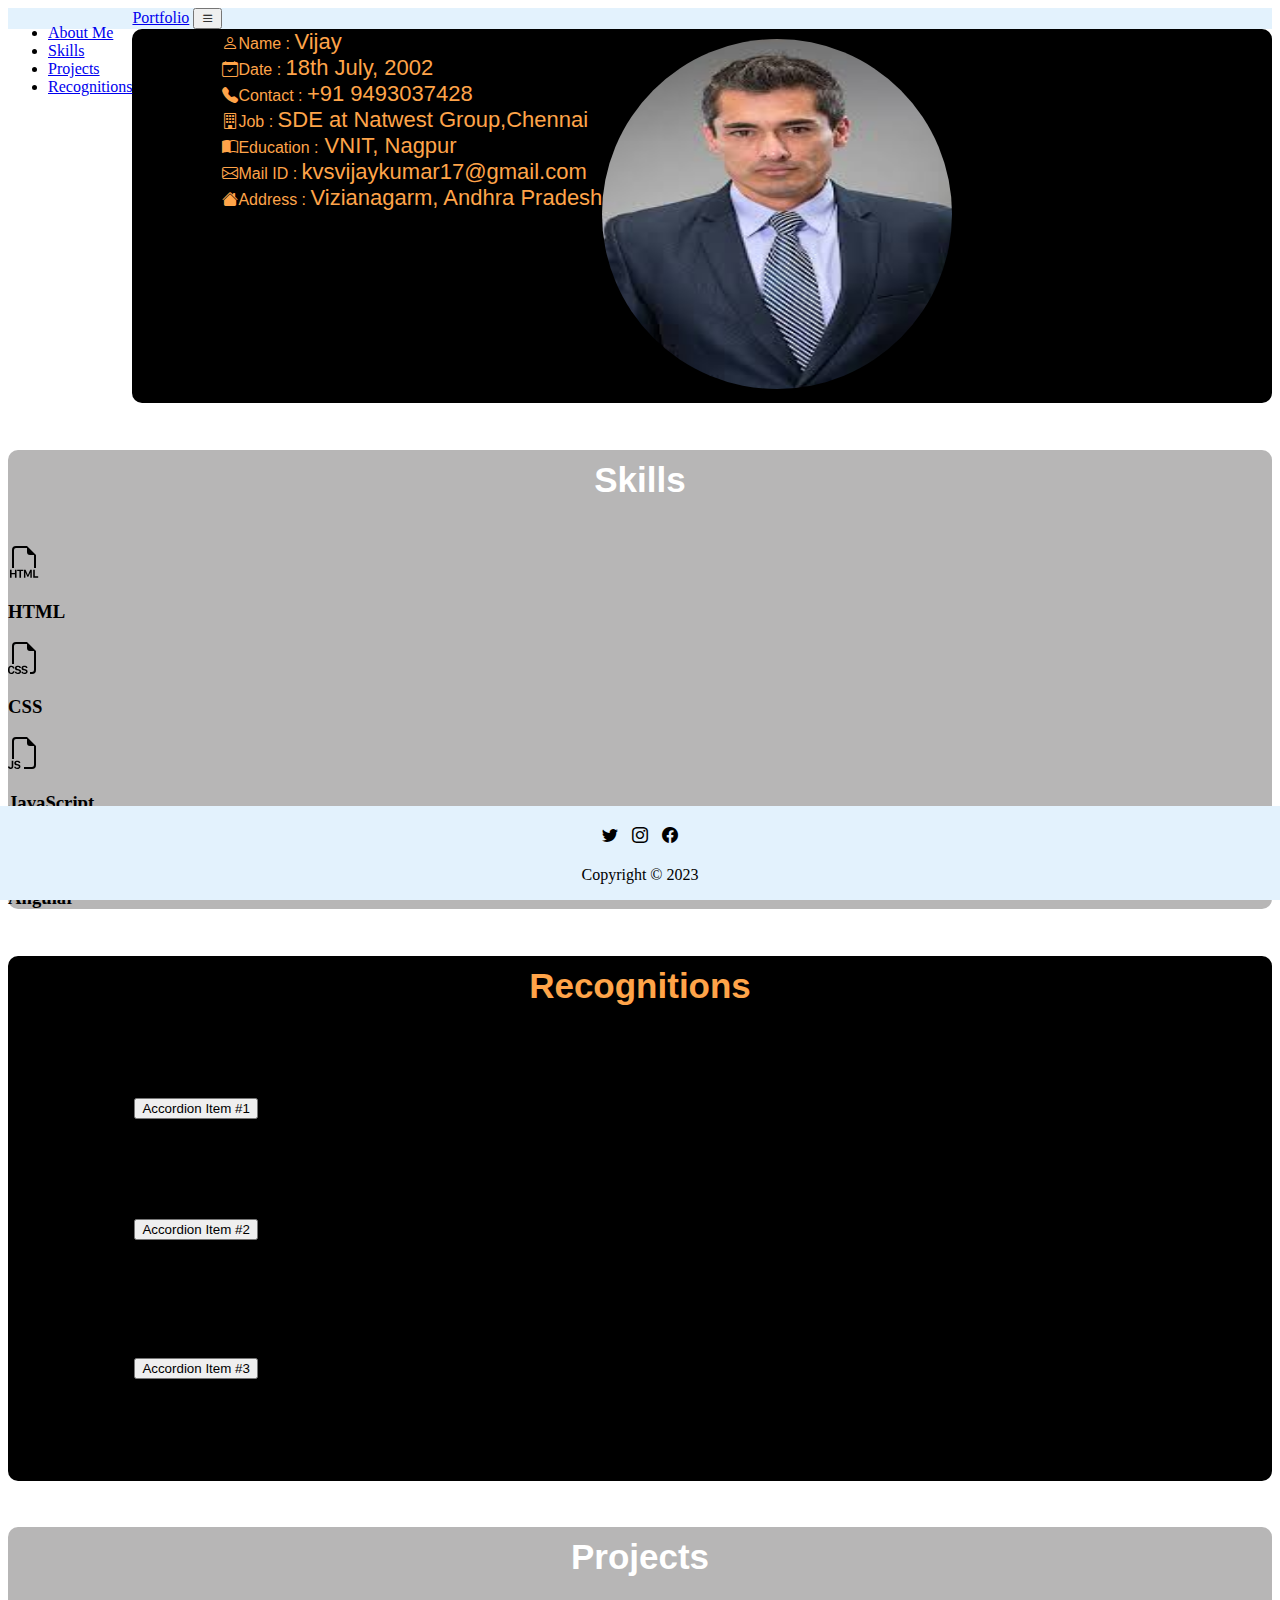
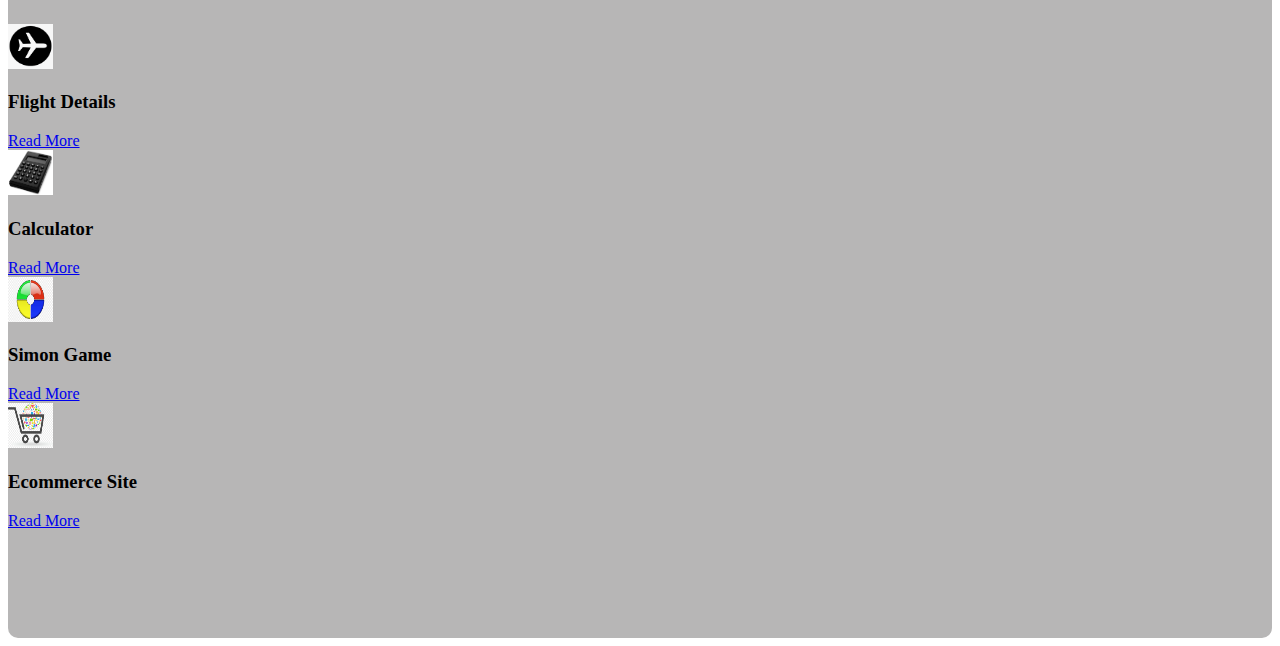
<file: index.html>
<!DOCTYPE html>
<html lang="en">
  <head>
    <meta charset="UTF-8" />
    <meta http-equiv="X-UA-Compatible" content="IE=edge" />
    <meta name="viewport" content="width=device-width, initial-scale=1.0" />
    <link
      href="https://cdn.jsdelivr.net/npm/bootstrap@5.0.1/dist/css/bootstrap.min.css"
      rel="stylesheet"
      integrity="sha384-+0n0xVW2eSR5OomGNYDnhzAbDsOXxcvSN1TPprVMTNDbiYZCxYbOOl7+AMvyTG2x"
      crossorigin="anonymous"
    />
    <link
      rel="stylesheet"
      href="https://cdn.jsdelivr.net/npm/bootstrap-icons@1.3.0/font/bootstrap-icons.css"
    />

    <link rel="stylesheet" href="styles.css" />
    <title>My Portfolio</title>
  </head>
  <body>
    <header>
    <nav class="navbar navbar-expand-lg bg-body-tertiary fixed-tops sticky-top" style = "background-color: #e3f2fd;">
        <div class="container" style="font-family: Georgia, 'Times New Roman', Times, serif;">
          <a class="navbar-brand" href="#">Portfolio</a>
          <button
          class="navbar-toggler"
          type="button"
          data-bs-toggle="collapse"
          data-bs-target="#navmenu"
          >
            <span class="navbar-toggler-icon"><i class="bi bi-list"></i></span>
          </button>
          <div style="float:left;">
          <div class="collapse navbar-collapse" id="navmenu">
            <ul class="navbar-nav me-auto">
              <li class="nav-item" >
                <a class="nav-link active" aria-current="page" href="#about">About Me</a>
              </li>
              <li class="nav-item" >
                <a class="nav-link" href="#skills">Skills</a>
              </li>
              <li class="nav-item" >
                <a class="nav-link" href="#projects">Projects</a>
              </li>
              <li class="nav-item" >
                <a class="nav-link" href="#recog">Recognitions</a>
              </li>
            </ul>
            </div>
          <!-- </div> -->
        </div>
      </nav>
    </header>
    <section id="about" class="about">
        <div class="container">
            <label><i class="bi bi-person"></i>Name : <span>Vijay</span></label>
            <br>
            <label><i class="bi bi-calendar-check"></i>Date : <span>18th July, 2002</span></label>
            <br>
            <label><i class="bi bi-telephone-fill"></i>Contact : <span>+91 9493037428</span></label>
            <br>
            <label><i class="bi bi-building"></i>Job : <span>SDE at Natwest Group,Chennai</span></label>
            <br>
            <label><i class="bi bi-book-half"></i>Education :<span> VNIT, Nagpur</span></label>
            <br>
            <label><i class="bi bi-envelope"></i></i>Mail ID : <span>kvsvijaykumar17@gmail.com</span></label>
            <br>
            <label><i class="bi bi-house-fill"></i>Address : <span>Vizianagarm, Andhra Pradesh</span></label>
          </div>
          <div class="image-container">
            <img src="img7.jpg" alt="Profile Image" class="profile-image">
          </div>
    </section>
    <section id="skills" class="skills">
        <div>
            <h4>Skills</h4>
        </div>
        <section class="p-5">
            <div class="container">
              <div class="row text-center g-4">
                <div class="col-md">
                  <div class="card bg-dark text-light">
                    <div class="card-body text-center">
                      <div class="h1 mb-3">
                        <svg xmlns="http://www.w3.org/2000/svg" width="32" height="32" fill="currentColor" class="bi bi-filetype-html" viewBox="0 0 16 16">
                          <path fill-rule="evenodd" d="M14 4.5V11h-1V4.5h-2A1.5 1.5 0 0 1 9.5 3V1H4a1 1 0 0 0-1 1v9H2V2a2 2 0 0 1 2-2h5.5L14 4.5Zm-9.736 7.35v3.999h-.791v-1.714H1.79v1.714H1V11.85h.791v1.626h1.682V11.85h.79Zm2.251.662v3.337h-.794v-3.337H4.588v-.662h3.064v.662H6.515Zm2.176 3.337v-2.66h.038l.952 2.159h.516l.946-2.16h.038v2.661h.715V11.85h-.8l-1.14 2.596H9.93L8.79 11.85h-.805v3.999h.706Zm4.71-.674h1.696v.674H12.61V11.85h.79v3.325Z"/>
                        </svg>
                      </div>
                      <h3 class="card-title mb-3">HTML</h3>
                    </div>
                  </div>
                </div>
                <div class="col-md">
                  <div class="card bg-secondary text-light">
                    <div class="card-body text-center">
                      <div class="h1 mb-3">
                        <svg xmlns="http://www.w3.org/2000/svg" width="32" height="32" fill="currentColor" class="bi bi-filetype-css" viewBox="0 0 16 16">
                          <path fill-rule="evenodd" d="M14 4.5V14a2 2 0 0 1-2 2h-1v-1h1a1 1 0 0 0 1-1V4.5h-2A1.5 1.5 0 0 1 9.5 3V1H4a1 1 0 0 0-1 1v9H2V2a2 2 0 0 1 2-2h5.5L14 4.5ZM3.397 14.841a1.13 1.13 0 0 0 .401.823c.13.108.289.192.478.252.19.061.411.091.665.091.338 0 .624-.053.859-.158.236-.105.416-.252.539-.44.125-.189.187-.408.187-.656 0-.224-.045-.41-.134-.56a1.001 1.001 0 0 0-.375-.357 2.027 2.027 0 0 0-.566-.21l-.621-.144a.97.97 0 0 1-.404-.176.37.37 0 0 1-.144-.299c0-.156.062-.284.185-.384.125-.101.296-.152.512-.152.143 0 .266.023.37.068a.624.624 0 0 1 .246.181.56.56 0 0 1 .12.258h.75a1.092 1.092 0 0 0-.2-.566 1.21 1.21 0 0 0-.5-.41 1.813 1.813 0 0 0-.78-.152c-.293 0-.551.05-.776.15-.225.099-.4.24-.527.421-.127.182-.19.395-.19.639 0 .201.04.376.122.524.082.149.2.27.352.367.152.095.332.167.539.213l.618.144c.207.049.361.113.463.193a.387.387 0 0 1 .152.326.505.505 0 0 1-.085.29.559.559 0 0 1-.255.193c-.111.047-.249.07-.413.07-.117 0-.223-.013-.32-.04a.838.838 0 0 1-.248-.115.578.578 0 0 1-.255-.384h-.765ZM.806 13.693c0-.248.034-.46.102-.633a.868.868 0 0 1 .302-.399.814.814 0 0 1 .475-.137c.15 0 .283.032.398.097a.7.7 0 0 1 .272.26.85.85 0 0 1 .12.381h.765v-.072a1.33 1.33 0 0 0-.466-.964 1.441 1.441 0 0 0-.489-.272 1.838 1.838 0 0 0-.606-.097c-.356 0-.66.074-.911.223-.25.148-.44.359-.572.632-.13.274-.196.6-.196.979v.498c0 .379.064.704.193.976.131.271.322.48.572.626.25.145.554.217.914.217.293 0 .554-.055.785-.164.23-.11.414-.26.55-.454a1.27 1.27 0 0 0 .226-.674v-.076h-.764a.799.799 0 0 1-.118.363.7.7 0 0 1-.272.25.874.874 0 0 1-.401.087.845.845 0 0 1-.478-.132.833.833 0 0 1-.299-.392 1.699 1.699 0 0 1-.102-.627v-.495ZM6.78 15.29a1.176 1.176 0 0 1-.111-.449h.764a.578.578 0 0 0 .255.384c.07.049.154.087.25.114.095.028.201.041.319.041.164 0 .301-.023.413-.07a.559.559 0 0 0 .255-.193.507.507 0 0 0 .085-.29.387.387 0 0 0-.153-.326c-.101-.08-.256-.144-.463-.193l-.618-.143a1.72 1.72 0 0 1-.539-.214 1 1 0 0 1-.351-.367 1.068 1.068 0 0 1-.123-.524c0-.244.063-.457.19-.639.127-.181.303-.322.527-.422.225-.1.484-.149.777-.149.304 0 .564.05.779.152.217.102.384.239.5.41.12.17.187.359.2.566h-.75a.56.56 0 0 0-.12-.258.624.624 0 0 0-.246-.181.923.923 0 0 0-.37-.068c-.216 0-.387.05-.512.152a.472.472 0 0 0-.184.384c0 .121.047.22.143.3a.97.97 0 0 0 .404.175l.621.143c.217.05.406.12.566.211.16.09.285.21.375.358.09.148.135.335.135.56 0 .247-.063.466-.188.656a1.216 1.216 0 0 1-.539.439c-.234.105-.52.158-.858.158-.254 0-.476-.03-.665-.09a1.404 1.404 0 0 1-.478-.252 1.13 1.13 0 0 1-.29-.375Z"/>
                        </svg>
                      </div>
                      <h3 class="card-title mb-3">CSS</h3>
                    </div>
                  </div>
                </div>
                <div class="col-md">
                  <div class="card bg-dark text-light">
                    <div class="card-body text-center">
                      <div class="h1 mb-3">
                        <svg xmlns="http://www.w3.org/2000/svg" width="32" height="32" fill="currentColor" class="bi bi-filetype-js" viewBox="0 0 16 16">
                          <path fill-rule="evenodd" d="M14 4.5V14a2 2 0 0 1-2 2H8v-1h4a1 1 0 0 0 1-1V4.5h-2A1.5 1.5 0 0 1 9.5 3V1H4a1 1 0 0 0-1 1v9H2V2a2 2 0 0 1 2-2h5.5L14 4.5ZM3.186 15.29a1.176 1.176 0 0 1-.111-.449h.765a.578.578 0 0 0 .255.384c.07.049.153.087.249.114.095.028.202.041.319.041.164 0 .302-.023.413-.07a.559.559 0 0 0 .255-.193.507.507 0 0 0 .085-.29.387.387 0 0 0-.153-.326c-.101-.08-.255-.144-.462-.193l-.619-.143a1.72 1.72 0 0 1-.539-.214 1.001 1.001 0 0 1-.351-.367 1.068 1.068 0 0 1-.123-.524c0-.244.063-.457.19-.639.127-.181.303-.322.528-.422.224-.1.483-.149.776-.149.305 0 .564.05.78.152.216.102.383.239.5.41.12.17.186.359.2.566h-.75a.56.56 0 0 0-.12-.258.624.624 0 0 0-.247-.181.923.923 0 0 0-.369-.068c-.217 0-.388.05-.513.152a.472.472 0 0 0-.184.384c0 .121.048.22.143.3a.97.97 0 0 0 .405.175l.62.143c.218.05.406.12.566.211.16.09.285.21.375.358.09.148.135.335.135.56 0 .247-.063.466-.188.656a1.216 1.216 0 0 1-.539.439c-.234.105-.52.158-.858.158-.254 0-.476-.03-.665-.09a1.404 1.404 0 0 1-.478-.252 1.13 1.13 0 0 1-.29-.375Zm-3.104-.033A1.32 1.32 0 0 1 0 14.791h.765a.576.576 0 0 0 .073.27.499.499 0 0 0 .454.246c.19 0 .33-.055.422-.164.092-.11.138-.265.138-.466v-2.745h.79v2.725c0 .44-.119.774-.357 1.005-.236.23-.564.345-.984.345a1.59 1.59 0 0 1-.569-.094 1.145 1.145 0 0 1-.407-.266 1.14 1.14 0 0 1-.243-.39Z"/>
                        </svg>
                      </div>
                      <h3 class="card-title mb-3">JavaScript</h3>
                    </div>
                  </div>
                </div>
                <div class="col-md">
                    <div class="card bg-secondary text-light">
                      <div class="card-body text-center">
                        <div class="h1 mb-3">
                            <svg xmlns="http://www.w3.org/2000/svg" width="32" height="32" fill="currentColor" class="bi bi-diagram-2-fill" viewBox="0 0 16 16">
                                <path fill-rule="evenodd" d="M6 3.5A1.5 1.5 0 0 1 7.5 2h1A1.5 1.5 0 0 1 10 3.5v1A1.5 1.5 0 0 1 8.5 6v1H11a.5.5 0 0 1 .5.5v1a.5.5 0 0 1-1 0V8h-5v.5a.5.5 0 0 1-1 0v-1A.5.5 0 0 1 5 7h2.5V6A1.5 1.5 0 0 1 6 4.5v-1zm-3 8A1.5 1.5 0 0 1 4.5 10h1A1.5 1.5 0 0 1 7 11.5v1A1.5 1.5 0 0 1 5.5 14h-1A1.5 1.5 0 0 1 3 12.5v-1zm6 0a1.5 1.5 0 0 1 1.5-1.5h1a1.5 1.5 0 0 1 1.5 1.5v1a1.5 1.5 0 0 1-1.5 1.5h-1A1.5 1.5 0 0 1 9 12.5v-1z"/>
                              </svg>
                        </div>
                        <h3 class="card-title mb-3">Angular</h3>
                      </div>
                    </div>
                  </div>
                </div>
              </div>
            </div>
          </section>
          </div>
    </section>

    <section id="recog" class="reco">
        <div >
            <h4 class="heading4">Recognitions</h4>
        </div>
        
        <div class="acc">
        <div class="accordion" id="accordionExample">
            <div class="accordion-item">
              <h2 class="accordion-header">
                <button class="accordion-button" type="button" data-bs-toggle="collapse" data-bs-target="#collapseOne" aria-expanded="true" aria-controls="collapseOne">
                  Accordion Item #1
                </button>
              </h2>
              <div id="collapseOne" class="accordion-collapse collapse show" data-bs-parent="#accordionExample">
                <div class="accordion-body">
                  <strong>This is the first item's accordion body.</strong> It is shown by default, until the collapse plugin adds the appropriate classes that we use to style each element. These classes control the overall appearance, as well as the showing and hiding via CSS transitions. You can modify any of this with custom CSS or overriding our default variables. It's also worth noting that just about any HTML can go within the <code>.accordion-body</code>, though the transition does limit overflow.
                </div>
              </div>
            </div>
            <div class="accordion-item">
              <h2 class="accordion-header">
                <button class="accordion-button collapsed" type="button" data-bs-toggle="collapse" data-bs-target="#collapseTwo" aria-expanded="false" aria-controls="collapseTwo">
                  Accordion Item #2
                </button>
              </h2>
              <div id="collapseTwo" class="accordion-collapse collapse" data-bs-parent="#accordionExample">
                <div class="accordion-body">
                  <strong>This is the second item's accordion body.</strong> It is hidden by default, until the collapse plugin adds the appropriate classes that we use to style each element. These classes control the overall appearance, as well as the showing and hiding via CSS transitions. You can modify any of this with custom CSS or overriding our default variables. It's also worth noting that just about any HTML can go within the <code>.accordion-body</code>, though the transition does limit overflow.
                </div>
              </div>
            </div>
            <div class="accordion-item">
              <h2 class="accordion-header">
                <button class="accordion-button collapsed" type="button" data-bs-toggle="collapse" data-bs-target="#collapseThree" aria-expanded="false" aria-controls="collapseThree">
                  Accordion Item #3
                </button>
              </h2>
              <div id="collapseThree" class="accordion-collapse collapse" data-bs-parent="#accordionExample">
                <div class="accordion-body">
                  <strong>This is the third item's accordion body.</strong> It is hidden by default, until the collapse plugin adds the appropriate classes that we use to style each element. These classes control the overall appearance, as well as the showing and hiding via CSS transitions. You can modify any of this with custom CSS or overriding our default variables. It's also worth noting that just about any HTML can go within the <code>.accordion-body</code>, though the transition does limit overflow.
                </div>
              </div>
            </div>
            </div>
          </div>
    </section>

    <section id="projects" class="proj">
      <div>
        <h4>Projects</h4>
      </div>

      <section class="p-5">
        <div class="container">
          <div class="row text-center g-4">
            <div class="col-md">
              <div class="card bg-dark text-light">
                <div class="card-body text-center">
                  <div class="h1 mb-3">
                    <img src="img3.png" width="45" height="45">
                  </div>
                  <h3 class="card-title mb-3">Flight Details</h3>
                  <a href="https://www.github.com" class="btn btn-primary">Read More</a>
                </div>
              </div>
            </div>
            <div class="col-md">
              <div class="card bg-secondary text-light">
                <div class="card-body text-center">
                  <div class="h1 mb-3">
                    <img src="img5.jpg" width="45" height="45">
                  </div>
                  <h3 class="card-title mb-3">Calculator</h3>
                  <a href="https://www.github.com" class="btn btn-dark">Read More</a>
                </div>
              </div>
            </div>
            <div class="col-md">
              <div class="card bg-dark text-light">
                <div class="card-body text-center">
                  <div class="h1 mb-3">
                    <img src="img4..png" width="45" height="45">
                  </div>
                  <h3 class="card-title mb-3">Simon Game</h3>
                  <a href="https://www.github.com" class="btn btn-primary">Read More</a>
                </div>
              </div>
            </div>
            <div class="col-md">
                <div class="card bg-secondary text-light">
                  <div class="card-body text-center">
                    <div class="h1 mb-3">
                        <img src="img2.jpg" width="45" height="45">
                    </div>
                    <h3 class="card-title mb-3">Ecommerce Site</h3>
                    <a href="https://www.github.com" class="btn btn-dark">Read More</a>
                  </div>
                </div>
              </div>
            </div>
          </div>
        </div>
      </section>



      <br>
      <br>
      <br>
      <br>
      <br>
      <br>
    </section>

    <footer>
        <p class="icons">
            <span>
                <a href="https://www.twitter.com" class="links"><i class="bi bi-twitter" style="padding-right: 10px;"></i></a>
                <a href="https://www.instagram.com" class="links"><i class="bi bi-instagram" style="padding-right : 10px"></i></a>
                <a href="https://www.facebook.com" class="links"><i class="bi bi-facebook"></i></a>
            </span>
        </p>
        <p class="icons">Copyright &copy 2023</p>
    </footer>

    <script
      src="https://cdn.jsdelivr.net/npm/bootstrap@5.0.1/dist/js/bootstrap.bundle.min.js"
      integrity="sha384-gtEjrD/SeCtmISkJkNUaaKMoLD0//ElJ19smozuHV6z3Iehds+3Ulb9Bn9Plx0x4"
      crossorigin="anonymous"
    ></script>
  </body>
</file>
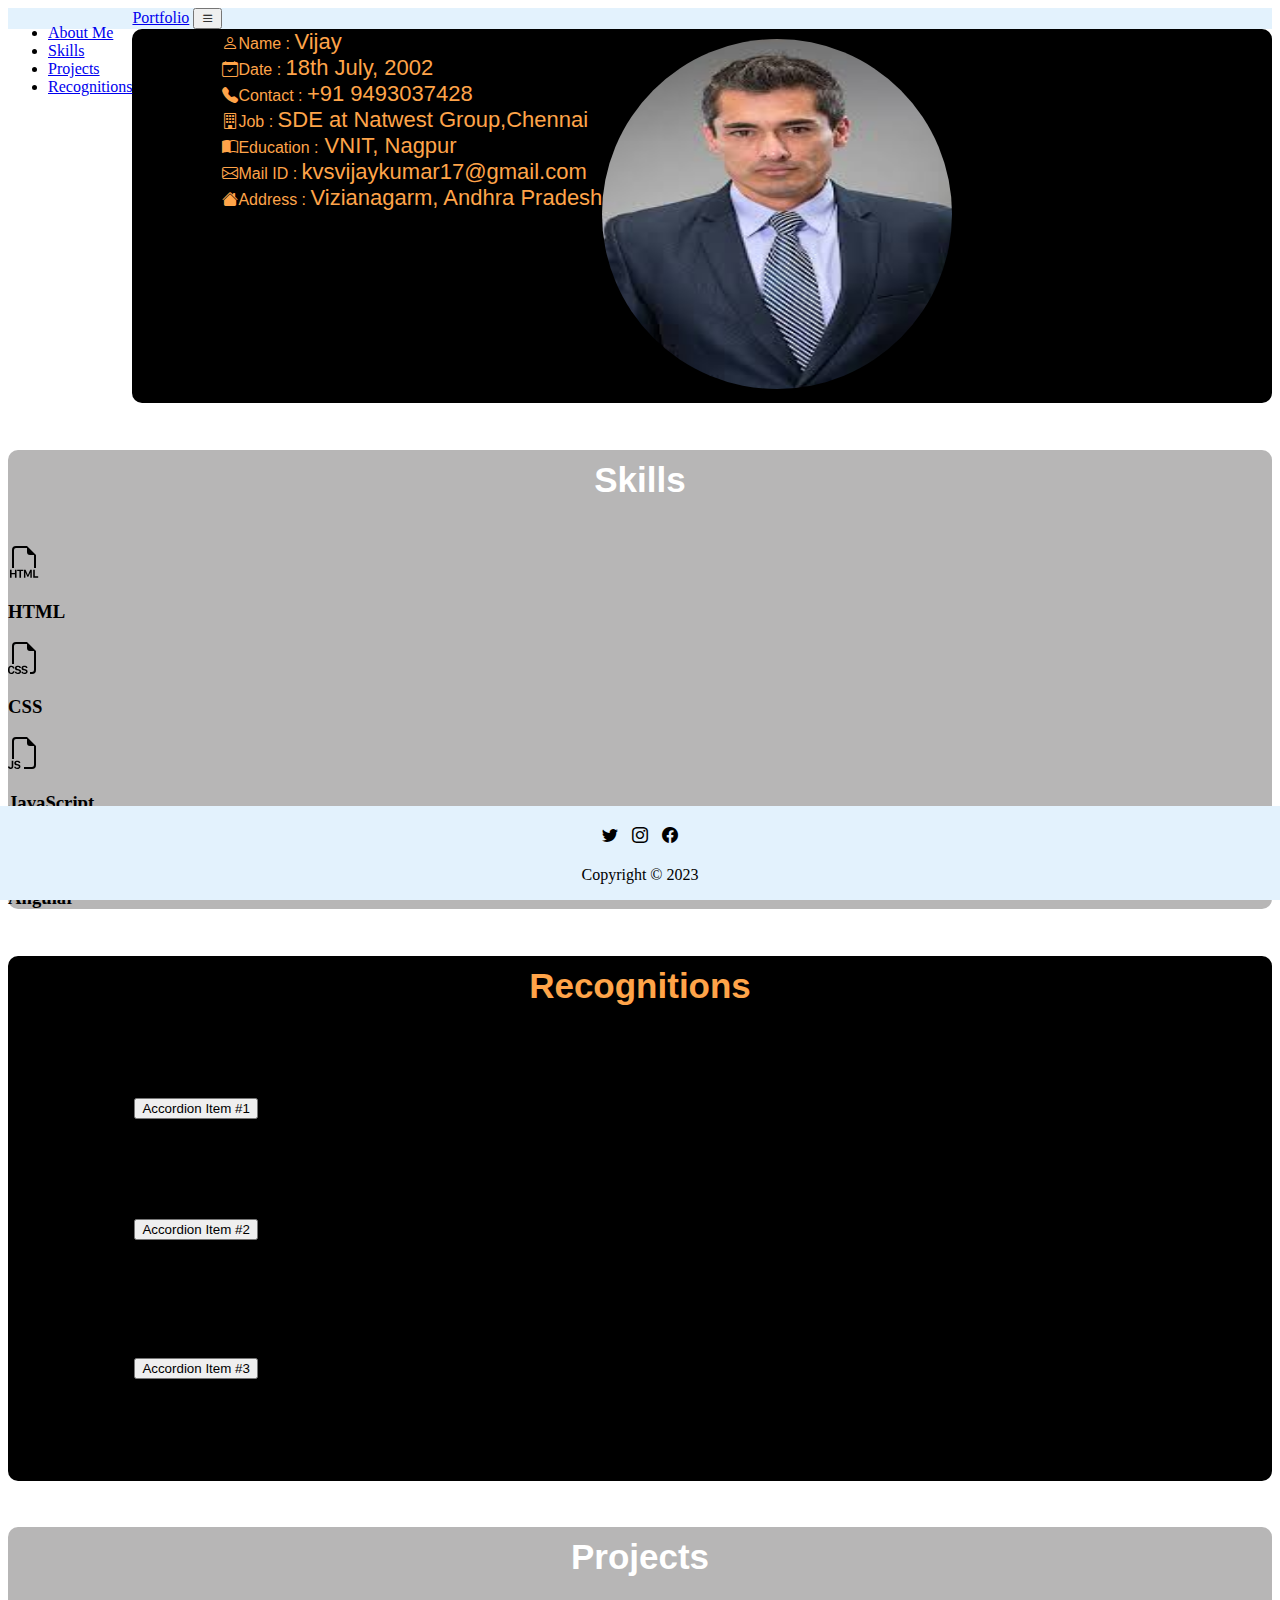
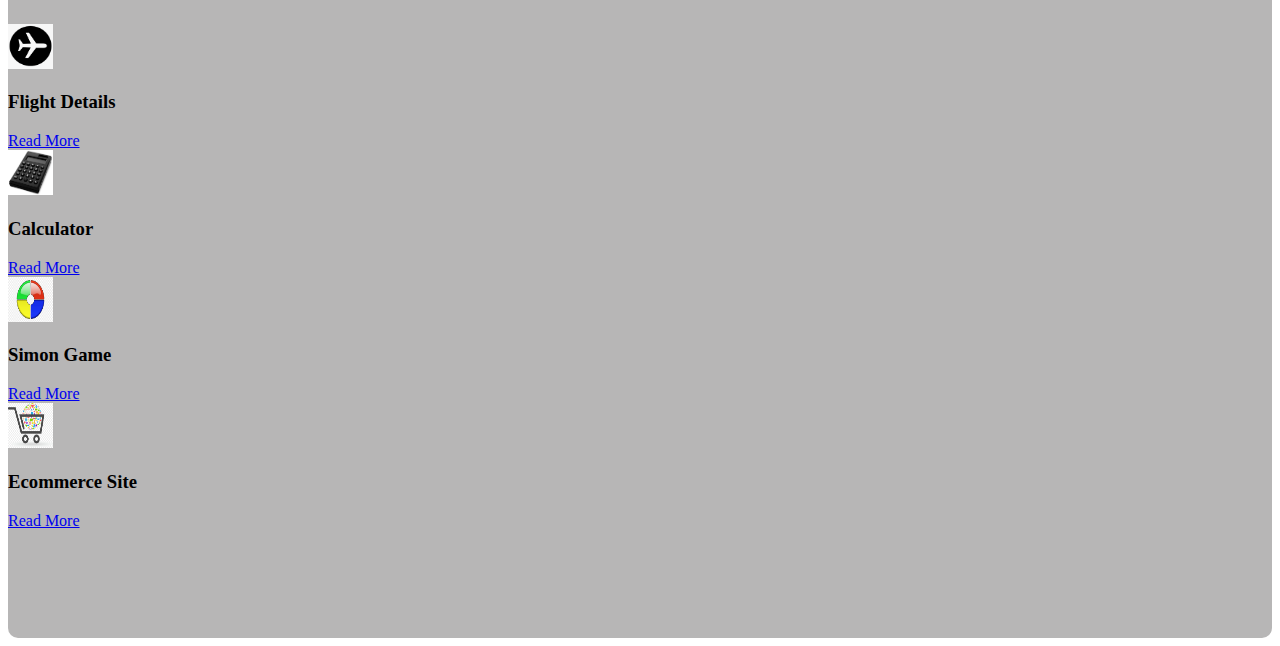
<file: portfolio.html>
<!DOCTYPE html>
<html lang="en">
  <head>
    <meta charset="UTF-8" />
    <meta http-equiv="X-UA-Compatible" content="IE=edge" />
    <meta name="viewport" content="width=device-width, initial-scale=1.0" />
    <link
      href="https://cdn.jsdelivr.net/npm/bootstrap@5.0.1/dist/css/bootstrap.min.css"
      rel="stylesheet"
      integrity="sha384-+0n0xVW2eSR5OomGNYDnhzAbDsOXxcvSN1TPprVMTNDbiYZCxYbOOl7+AMvyTG2x"
      crossorigin="anonymous"
    />
    <link
      rel="stylesheet"
      href="https://cdn.jsdelivr.net/npm/bootstrap-icons@1.3.0/font/bootstrap-icons.css"
    />

    <link rel="stylesheet" href="styles.css" />
    <title>My Portfolio</title>
  </head>
  <body>
    <header>
    <nav class="navbar navbar-expand-lg bg-body-tertiary fixed-tops sticky-top" style = "background-color: #e3f2fd;">
        <div class="container" style="font-family: Georgia, 'Times New Roman', Times, serif;">
          <a class="navbar-brand" href="#">Portfolio</a>
          <button
          class="navbar-toggler"
          type="button"
          data-bs-toggle="collapse"
          data-bs-target="#navmenu"
          >
            <span class="navbar-toggler-icon"><i class="bi bi-list"></i></span>
          </button>
          <div style="float:left;">
          <div class="collapse navbar-collapse" id="navmenu">
            <ul class="navbar-nav me-auto">
              <li class="nav-item" >
                <a class="nav-link active" aria-current="page" href="#about">About Me</a>
              </li>
              <li class="nav-item" >
                <a class="nav-link" href="#skills">Skills</a>
              </li>
              <li class="nav-item" >
                <a class="nav-link" href="#projects">Projects</a>
              </li>
              <li class="nav-item" >
                <a class="nav-link" href="#recog">Recognitions</a>
              </li>
            </ul>
            </div>
          <!-- </div> -->
        </div>
      </nav>
    </header>
    <section id="about" class="about">
        <div class="container">
            <label><i class="bi bi-person"></i>Name : <span>Vijay</span></label>
            <br>
            <label><i class="bi bi-calendar-check"></i>Date : <span>18th July, 2002</span></label>
            <br>
            <label><i class="bi bi-telephone-fill"></i>Contact : <span>+91 9493037428</span></label>
            <br>
            <label><i class="bi bi-building"></i>Job : <span>SDE at Natwest Group,Chennai</span></label>
            <br>
            <label><i class="bi bi-book-half"></i>Education :<span> VNIT, Nagpur</span></label>
            <br>
            <label><i class="bi bi-envelope"></i></i>Mail ID : <span>kvsvijaykumar17@gmail.com</span></label>
            <br>
            <label><i class="bi bi-house-fill"></i>Address : <span>Vizianagarm, Andhra Pradesh</span></label>
          </div>
          <div class="image-container">
            <img src="img7.jpg" alt="Profile Image" class="profile-image">
          </div>
    </section>
    <section id="skills" class="skills">
        <div>
            <h4>Skills</h4>
        </div>
        <section class="p-5">
            <div class="container">
              <div class="row text-center g-4">
                <div class="col-md">
                  <div class="card bg-dark text-light">
                    <div class="card-body text-center">
                      <div class="h1 mb-3">
                        <svg xmlns="http://www.w3.org/2000/svg" width="32" height="32" fill="currentColor" class="bi bi-filetype-html" viewBox="0 0 16 16">
                          <path fill-rule="evenodd" d="M14 4.5V11h-1V4.5h-2A1.5 1.5 0 0 1 9.5 3V1H4a1 1 0 0 0-1 1v9H2V2a2 2 0 0 1 2-2h5.5L14 4.5Zm-9.736 7.35v3.999h-.791v-1.714H1.79v1.714H1V11.85h.791v1.626h1.682V11.85h.79Zm2.251.662v3.337h-.794v-3.337H4.588v-.662h3.064v.662H6.515Zm2.176 3.337v-2.66h.038l.952 2.159h.516l.946-2.16h.038v2.661h.715V11.85h-.8l-1.14 2.596H9.93L8.79 11.85h-.805v3.999h.706Zm4.71-.674h1.696v.674H12.61V11.85h.79v3.325Z"/>
                        </svg>
                      </div>
                      <h3 class="card-title mb-3">HTML</h3>
                    </div>
                  </div>
                </div>
                <div class="col-md">
                  <div class="card bg-secondary text-light">
                    <div class="card-body text-center">
                      <div class="h1 mb-3">
                        <svg xmlns="http://www.w3.org/2000/svg" width="32" height="32" fill="currentColor" class="bi bi-filetype-css" viewBox="0 0 16 16">
                          <path fill-rule="evenodd" d="M14 4.5V14a2 2 0 0 1-2 2h-1v-1h1a1 1 0 0 0 1-1V4.5h-2A1.5 1.5 0 0 1 9.5 3V1H4a1 1 0 0 0-1 1v9H2V2a2 2 0 0 1 2-2h5.5L14 4.5ZM3.397 14.841a1.13 1.13 0 0 0 .401.823c.13.108.289.192.478.252.19.061.411.091.665.091.338 0 .624-.053.859-.158.236-.105.416-.252.539-.44.125-.189.187-.408.187-.656 0-.224-.045-.41-.134-.56a1.001 1.001 0 0 0-.375-.357 2.027 2.027 0 0 0-.566-.21l-.621-.144a.97.97 0 0 1-.404-.176.37.37 0 0 1-.144-.299c0-.156.062-.284.185-.384.125-.101.296-.152.512-.152.143 0 .266.023.37.068a.624.624 0 0 1 .246.181.56.56 0 0 1 .12.258h.75a1.092 1.092 0 0 0-.2-.566 1.21 1.21 0 0 0-.5-.41 1.813 1.813 0 0 0-.78-.152c-.293 0-.551.05-.776.15-.225.099-.4.24-.527.421-.127.182-.19.395-.19.639 0 .201.04.376.122.524.082.149.2.27.352.367.152.095.332.167.539.213l.618.144c.207.049.361.113.463.193a.387.387 0 0 1 .152.326.505.505 0 0 1-.085.29.559.559 0 0 1-.255.193c-.111.047-.249.07-.413.07-.117 0-.223-.013-.32-.04a.838.838 0 0 1-.248-.115.578.578 0 0 1-.255-.384h-.765ZM.806 13.693c0-.248.034-.46.102-.633a.868.868 0 0 1 .302-.399.814.814 0 0 1 .475-.137c.15 0 .283.032.398.097a.7.7 0 0 1 .272.26.85.85 0 0 1 .12.381h.765v-.072a1.33 1.33 0 0 0-.466-.964 1.441 1.441 0 0 0-.489-.272 1.838 1.838 0 0 0-.606-.097c-.356 0-.66.074-.911.223-.25.148-.44.359-.572.632-.13.274-.196.6-.196.979v.498c0 .379.064.704.193.976.131.271.322.48.572.626.25.145.554.217.914.217.293 0 .554-.055.785-.164.23-.11.414-.26.55-.454a1.27 1.27 0 0 0 .226-.674v-.076h-.764a.799.799 0 0 1-.118.363.7.7 0 0 1-.272.25.874.874 0 0 1-.401.087.845.845 0 0 1-.478-.132.833.833 0 0 1-.299-.392 1.699 1.699 0 0 1-.102-.627v-.495ZM6.78 15.29a1.176 1.176 0 0 1-.111-.449h.764a.578.578 0 0 0 .255.384c.07.049.154.087.25.114.095.028.201.041.319.041.164 0 .301-.023.413-.07a.559.559 0 0 0 .255-.193.507.507 0 0 0 .085-.29.387.387 0 0 0-.153-.326c-.101-.08-.256-.144-.463-.193l-.618-.143a1.72 1.72 0 0 1-.539-.214 1 1 0 0 1-.351-.367 1.068 1.068 0 0 1-.123-.524c0-.244.063-.457.19-.639.127-.181.303-.322.527-.422.225-.1.484-.149.777-.149.304 0 .564.05.779.152.217.102.384.239.5.41.12.17.187.359.2.566h-.75a.56.56 0 0 0-.12-.258.624.624 0 0 0-.246-.181.923.923 0 0 0-.37-.068c-.216 0-.387.05-.512.152a.472.472 0 0 0-.184.384c0 .121.047.22.143.3a.97.97 0 0 0 .404.175l.621.143c.217.05.406.12.566.211.16.09.285.21.375.358.09.148.135.335.135.56 0 .247-.063.466-.188.656a1.216 1.216 0 0 1-.539.439c-.234.105-.52.158-.858.158-.254 0-.476-.03-.665-.09a1.404 1.404 0 0 1-.478-.252 1.13 1.13 0 0 1-.29-.375Z"/>
                        </svg>
                      </div>
                      <h3 class="card-title mb-3">CSS</h3>
                    </div>
                  </div>
                </div>
                <div class="col-md">
                  <div class="card bg-dark text-light">
                    <div class="card-body text-center">
                      <div class="h1 mb-3">
                        <svg xmlns="http://www.w3.org/2000/svg" width="32" height="32" fill="currentColor" class="bi bi-filetype-js" viewBox="0 0 16 16">
                          <path fill-rule="evenodd" d="M14 4.5V14a2 2 0 0 1-2 2H8v-1h4a1 1 0 0 0 1-1V4.5h-2A1.5 1.5 0 0 1 9.5 3V1H4a1 1 0 0 0-1 1v9H2V2a2 2 0 0 1 2-2h5.5L14 4.5ZM3.186 15.29a1.176 1.176 0 0 1-.111-.449h.765a.578.578 0 0 0 .255.384c.07.049.153.087.249.114.095.028.202.041.319.041.164 0 .302-.023.413-.07a.559.559 0 0 0 .255-.193.507.507 0 0 0 .085-.29.387.387 0 0 0-.153-.326c-.101-.08-.255-.144-.462-.193l-.619-.143a1.72 1.72 0 0 1-.539-.214 1.001 1.001 0 0 1-.351-.367 1.068 1.068 0 0 1-.123-.524c0-.244.063-.457.19-.639.127-.181.303-.322.528-.422.224-.1.483-.149.776-.149.305 0 .564.05.78.152.216.102.383.239.5.41.12.17.186.359.2.566h-.75a.56.56 0 0 0-.12-.258.624.624 0 0 0-.247-.181.923.923 0 0 0-.369-.068c-.217 0-.388.05-.513.152a.472.472 0 0 0-.184.384c0 .121.048.22.143.3a.97.97 0 0 0 .405.175l.62.143c.218.05.406.12.566.211.16.09.285.21.375.358.09.148.135.335.135.56 0 .247-.063.466-.188.656a1.216 1.216 0 0 1-.539.439c-.234.105-.52.158-.858.158-.254 0-.476-.03-.665-.09a1.404 1.404 0 0 1-.478-.252 1.13 1.13 0 0 1-.29-.375Zm-3.104-.033A1.32 1.32 0 0 1 0 14.791h.765a.576.576 0 0 0 .073.27.499.499 0 0 0 .454.246c.19 0 .33-.055.422-.164.092-.11.138-.265.138-.466v-2.745h.79v2.725c0 .44-.119.774-.357 1.005-.236.23-.564.345-.984.345a1.59 1.59 0 0 1-.569-.094 1.145 1.145 0 0 1-.407-.266 1.14 1.14 0 0 1-.243-.39Z"/>
                        </svg>
                      </div>
                      <h3 class="card-title mb-3">JavaScript</h3>
                    </div>
                  </div>
                </div>
                <div class="col-md">
                    <div class="card bg-secondary text-light">
                      <div class="card-body text-center">
                        <div class="h1 mb-3">
                            <svg xmlns="http://www.w3.org/2000/svg" width="32" height="32" fill="currentColor" class="bi bi-diagram-2-fill" viewBox="0 0 16 16">
                                <path fill-rule="evenodd" d="M6 3.5A1.5 1.5 0 0 1 7.5 2h1A1.5 1.5 0 0 1 10 3.5v1A1.5 1.5 0 0 1 8.5 6v1H11a.5.5 0 0 1 .5.5v1a.5.5 0 0 1-1 0V8h-5v.5a.5.5 0 0 1-1 0v-1A.5.5 0 0 1 5 7h2.5V6A1.5 1.5 0 0 1 6 4.5v-1zm-3 8A1.5 1.5 0 0 1 4.5 10h1A1.5 1.5 0 0 1 7 11.5v1A1.5 1.5 0 0 1 5.5 14h-1A1.5 1.5 0 0 1 3 12.5v-1zm6 0a1.5 1.5 0 0 1 1.5-1.5h1a1.5 1.5 0 0 1 1.5 1.5v1a1.5 1.5 0 0 1-1.5 1.5h-1A1.5 1.5 0 0 1 9 12.5v-1z"/>
                              </svg>
                        </div>
                        <h3 class="card-title mb-3">Angular</h3>
                      </div>
                    </div>
                  </div>
                </div>
              </div>
            </div>
          </section>
          </div>
    </section>

    <section id="recog" class="reco">
        <div >
            <h4 class="heading4">Recognitions</h4>
        </div>
        
        <div class="acc">
        <div class="accordion" id="accordionExample">
            <div class="accordion-item">
              <h2 class="accordion-header">
                <button class="accordion-button" type="button" data-bs-toggle="collapse" data-bs-target="#collapseOne" aria-expanded="true" aria-controls="collapseOne">
                  Accordion Item #1
                </button>
              </h2>
              <div id="collapseOne" class="accordion-collapse collapse show" data-bs-parent="#accordionExample">
                <div class="accordion-body">
                  <strong>This is the first item's accordion body.</strong> It is shown by default, until the collapse plugin adds the appropriate classes that we use to style each element. These classes control the overall appearance, as well as the showing and hiding via CSS transitions. You can modify any of this with custom CSS or overriding our default variables. It's also worth noting that just about any HTML can go within the <code>.accordion-body</code>, though the transition does limit overflow.
                </div>
              </div>
            </div>
            <div class="accordion-item">
              <h2 class="accordion-header">
                <button class="accordion-button collapsed" type="button" data-bs-toggle="collapse" data-bs-target="#collapseTwo" aria-expanded="false" aria-controls="collapseTwo">
                  Accordion Item #2
                </button>
              </h2>
              <div id="collapseTwo" class="accordion-collapse collapse" data-bs-parent="#accordionExample">
                <div class="accordion-body">
                  <strong>This is the second item's accordion body.</strong> It is hidden by default, until the collapse plugin adds the appropriate classes that we use to style each element. These classes control the overall appearance, as well as the showing and hiding via CSS transitions. You can modify any of this with custom CSS or overriding our default variables. It's also worth noting that just about any HTML can go within the <code>.accordion-body</code>, though the transition does limit overflow.
                </div>
              </div>
            </div>
            <div class="accordion-item">
              <h2 class="accordion-header">
                <button class="accordion-button collapsed" type="button" data-bs-toggle="collapse" data-bs-target="#collapseThree" aria-expanded="false" aria-controls="collapseThree">
                  Accordion Item #3
                </button>
              </h2>
              <div id="collapseThree" class="accordion-collapse collapse" data-bs-parent="#accordionExample">
                <div class="accordion-body">
                  <strong>This is the third item's accordion body.</strong> It is hidden by default, until the collapse plugin adds the appropriate classes that we use to style each element. These classes control the overall appearance, as well as the showing and hiding via CSS transitions. You can modify any of this with custom CSS or overriding our default variables. It's also worth noting that just about any HTML can go within the <code>.accordion-body</code>, though the transition does limit overflow.
                </div>
              </div>
            </div>
            </div>
          </div>
    </section>

    <section id="projects" class="proj">
      <div>
        <h4>Projects</h4>
      </div>

      <section class="p-5">
        <div class="container">
          <div class="row text-center g-4">
            <div class="col-md">
              <div class="card bg-dark text-light">
                <div class="card-body text-center">
                  <div class="h1 mb-3">
                    <img src="img3.png" width="45" height="45">
                  </div>
                  <h3 class="card-title mb-3">Flight Details</h3>
                  <a href="https://www.github.com" class="btn btn-primary">Read More</a>
                </div>
              </div>
            </div>
            <div class="col-md">
              <div class="card bg-secondary text-light">
                <div class="card-body text-center">
                  <div class="h1 mb-3">
                    <img src="img5.jpg" width="45" height="45">
                  </div>
                  <h3 class="card-title mb-3">Calculator</h3>
                  <a href="https://www.github.com" class="btn btn-dark">Read More</a>
                </div>
              </div>
            </div>
            <div class="col-md">
              <div class="card bg-dark text-light">
                <div class="card-body text-center">
                  <div class="h1 mb-3">
                    <img src="img4..png" width="45" height="45">
                  </div>
                  <h3 class="card-title mb-3">Simon Game</h3>
                  <a href="https://www.github.com" class="btn btn-primary">Read More</a>
                </div>
              </div>
            </div>
            <div class="col-md">
                <div class="card bg-secondary text-light">
                  <div class="card-body text-center">
                    <div class="h1 mb-3">
                        <img src="img2.jpg" width="45" height="45">
                    </div>
                    <h3 class="card-title mb-3">Ecommerce Site</h3>
                    <a href="https://www.github.com" class="btn btn-dark">Read More</a>
                  </div>
                </div>
              </div>
            </div>
          </div>
        </div>
      </section>



      <br>
      <br>
      <br>
      <br>
      <br>
      <br>
    </section>

    <footer>
        <p class="icons">
            <span>
                <a href="https://www.twitter.com" class="links"><i class="bi bi-twitter" style="padding-right: 10px;"></i></a>
                <a href="https://www.instagram.com" class="links"><i class="bi bi-instagram" style="padding-right : 10px"></i></a>
                <a href="https://www.facebook.com" class="links"><i class="bi bi-facebook"></i></a>
            </span>
        </p>
        <p class="icons">Copyright &copy 2023</p>
    </footer>

    <script
      src="https://cdn.jsdelivr.net/npm/bootstrap@5.0.1/dist/js/bootstrap.bundle.min.js"
      integrity="sha384-gtEjrD/SeCtmISkJkNUaaKMoLD0//ElJ19smozuHV6z3Iehds+3Ulb9Bn9Plx0x4"
      crossorigin="anonymous"
    ></script>
  </body>
</file>
<file: styles.css>
body::before {
    display: block;
    content: '';
  }
  
  #map {
    width: 100%;
    height: 100%;
    border-radius: 10px;
  }
  
  @media (min-width: 768px) {
    .news-input {
      width: 50%;
    }
  }

footer{
    background-color: #e3f2fd;
    position: fixed;
    left: 0;
    bottom: 0;
    width: 100%;
}
.icons{
    text-align: center;
    padding-top: 5px;
    padding-left: 15px;
    padding-right: 15px;
}

.bi bi-twitter{
    padding-right : 10px;
}

.links{
    color :black
}

.about{
    border-radius: 10px;
    background-color: rgb(0, 0, 0);
    margin: auto;
    padding: auto;
    display: flex;
}

.about label{
    padding-top: 10px;
    padding-left: 90px;
    padding-bottom: 10px;
    color: rgb(255, 164, 73);
    font-family:'Lucida Sans', 'Lucida Sans Regular', 'Lucida Grande', 'Lucida Sans Unicode', Geneva, Verdana, sans-serif ;
}

.about span{
    font-size: 22px;
    font-family:'Franklin Gothic Medium', 'Arial Narrow', Arial, sans-serif ;
    display: inline;
}

.skills{
    border-radius: 10px;
    background-color: rgb(183, 182, 182);
    margin: auto;
    padding: auto;
}

.skills h4{
    padding-top: 10px;
    text-align: center;
    font-family:'Franklin Gothic Medium', 'Arial Narrow', Arial, sans-serif;
    font-size: 35px;
    color:white;
}

.reco{
    border-radius: 10px;
    background-color: rgb(0, 0, 0);
    margin: auto;
    padding: auto;
}

.reco h4{
    color: rgb(255, 164, 73);
    padding-top: 10px;
    text-align: center;
    font-family:'Franklin Gothic Medium', 'Arial Narrow', Arial, sans-serif;
    font-size: 35px;
    padding-bottom: 10px;
}

.acc{
    width: 80%;
    padding: auto;
    margin: auto;
    padding :10px
}

.proj{
    border-radius: 10px;
    background-color: rgb(183, 182, 182);
    margin: auto;
    padding: auto; 
}

.proj h4{
    padding-top: 10px;
    text-align: center;
    font-family:'Franklin Gothic Medium', 'Arial Narrow', Arial, sans-serif;
    font-size: 35px;
    color:white;
}

.details-with-image {
    display: flex;
    justify-content: space-between;
    align-items: center;
  }
  
  .details {
    flex: 1;
  }
  
  .profile-image {
    padding-top: 10px;
    width: 350px; /* Adjust the width as needed */
    height: 350px; /* Adjust the height as needed */
    border-radius: 50%; /* Make the image circular */
    padding-bottom: 10px;
    margin-right: 100px;
  }
</file>
